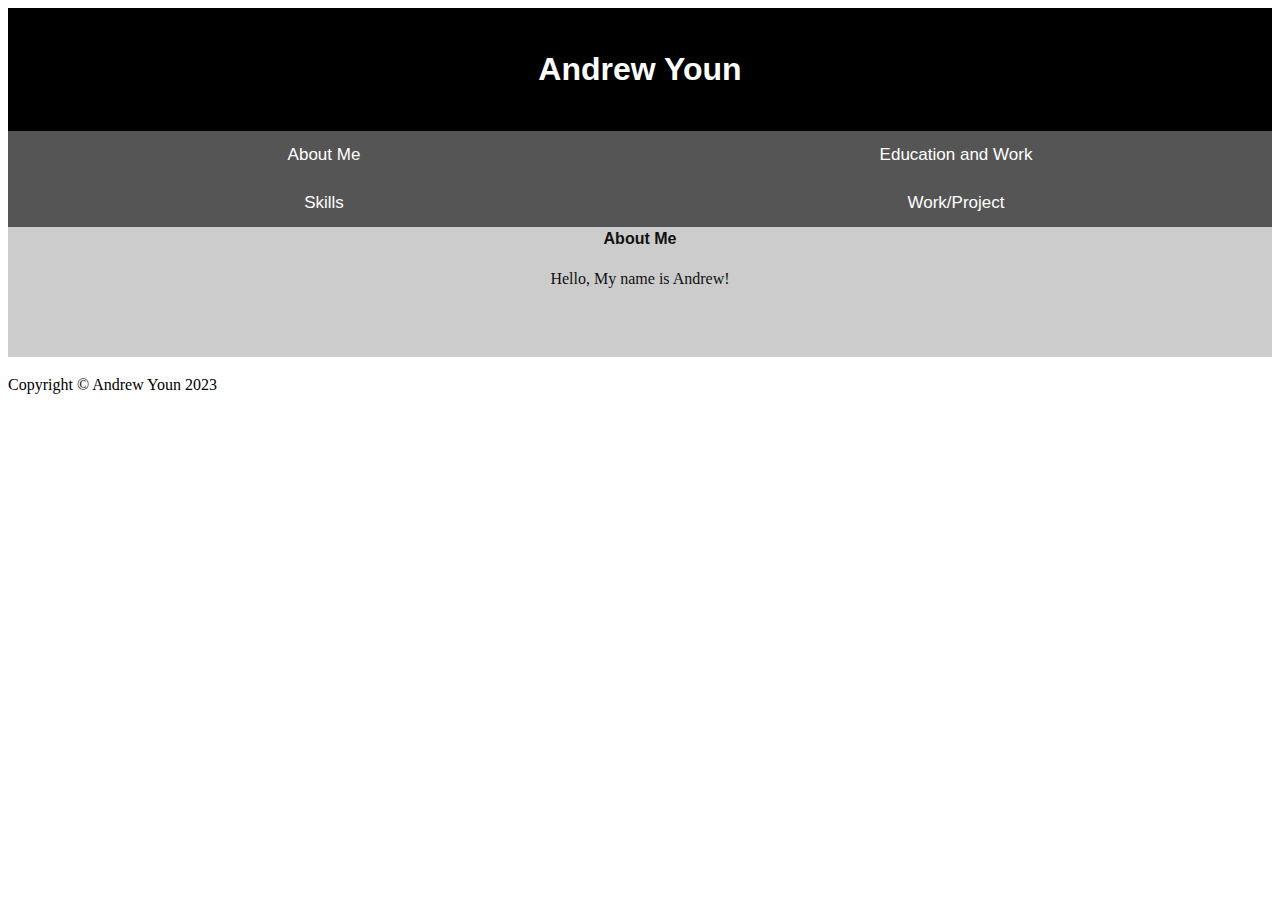
<file: index.html>
<!DOCTYPE html>
<html>
<head>
  <title>Resume</title>
  <link rel="stylesheet" href="style.css">
  <script type="application/javascript" src="myjs.js"></script>
</head>
 <body>
    <div class="container">
      <header>
		<h1>Andrew Youn</h1>
      </header>
	    
	<button class="tablink" onclick="openTab('tabintro', this, '#222')" id="defaultOpen">About Me</button>
      <button class="tablink" onclick="openTab('tabedu', this, '#222')" id="defaultOpen">Education and Work</button>
      <button class="tablink" onclick="openTab('tabskill', this, '#222')">Skills</button>
	<button class="tablink" onclick="openTab('tabprojects', this, '#222')">Work/Project</button>

	<div id="tabintro" class="tabcontent">
		<h3>About Me</h3>
		<p>Hello, My name is Andrew!</p>
      </div>
	    
      <div id="tabedu" class="tabcontent">
		<h3>Education</h3>
		<p>Purdue University</p>
      </div>

      <div id="tabskill" class="tabcontent">
		<h3>What</h3>
		<p>I used these to make this site: <br/>
		  HTML <br/>
		  CSS <br/>
		  JS (JavaScript)
		</p>
      </div>
	<div id="tabprojects" class="tabcontent">
		<h3>Project</h3>
		<a href="https://github.com/PixelQuester"> View My github! <\a>
      </div>
    </div>
  </body>
  <footer>
    <p> Copyright &copy; Andrew Youn 2023
</html>
</file>
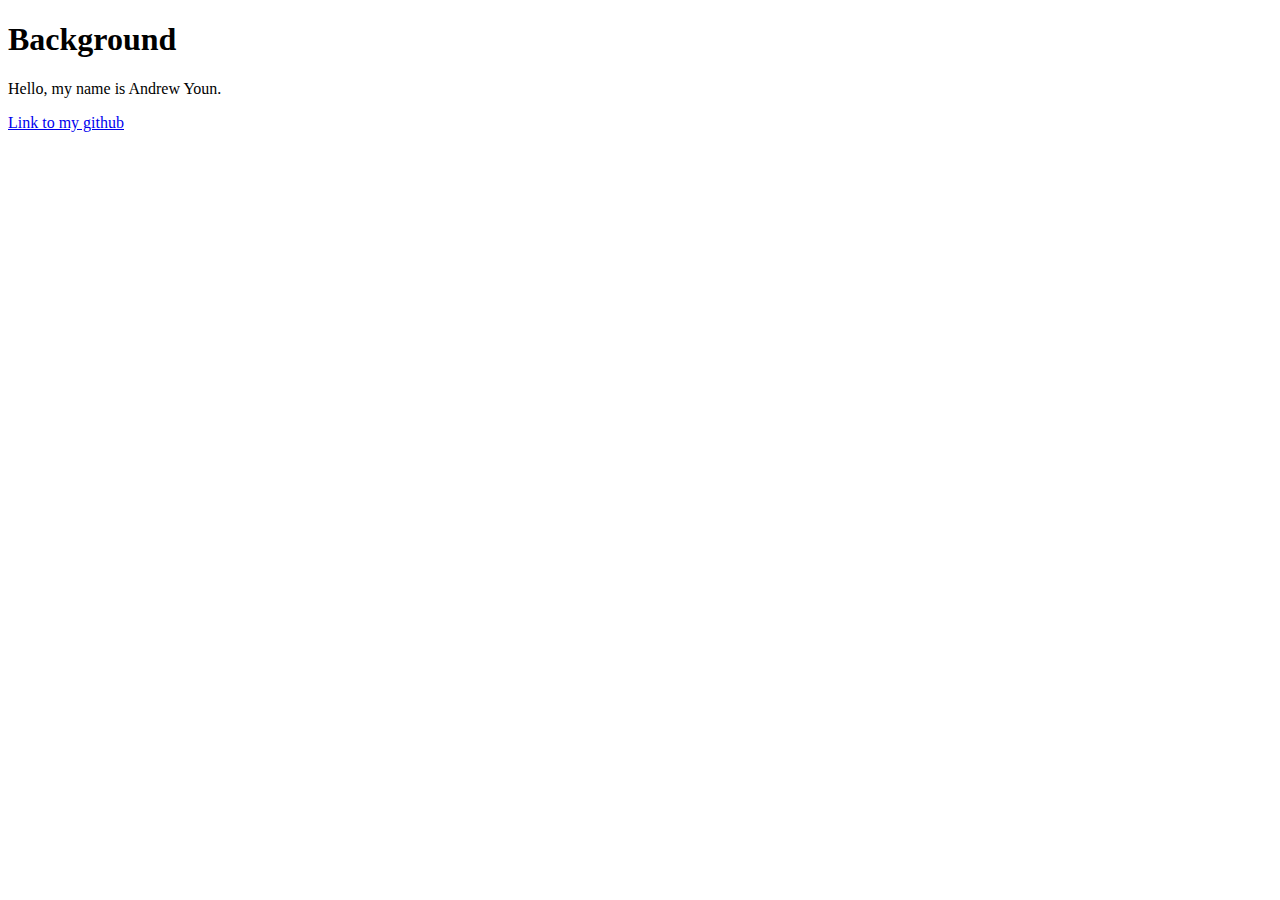
<file: main.html>
<!DOCTYPE html>
<html>
<head>
<title>Andrew Youn's Resume Page.</title>
</head>
<body>
	<h1>Background</h1>
	<p>Hello, my name is Andrew Youn.</p>
	<a href="https://github.com/PixelQuester">Link to my github</a>
</body>
</html>
</file>
<file: style.css>
body {
  font-family: sans-serif;
  font-size: 16px;
  line-height: 1.5;
  color: #333;
}

div.container {
    width: 100%;
}

header {
    background-color: black;
    padding: 1em;
    color: white;
    clear: left;
    text-align: center;
}

h1 {
    color: white;
}

p {
    font-family: "Open Sans";
}

.tablink {
    background-color: #555;
    color: white;
    float: left;
    border: none;
    outline: none;
    cursor: pointer;
    padding: 14px 16px;
    font-size: 17px;
    width: 50%;
}

.tablink:hover {
    background-color: #777;
}

.tabcontent {
    color: #111;
    display: none;
    padding: 50px;
    text-align: center;
}

#tabintro { background-color: #ccc; }
#tababout { background-color: #ccc; }

h2 {
  font-size: 18px;
  font-weight: bold;
  margin-bottom: 10px;
}

h3 {
  font-size: 16px;
  font-weight: bold;
  margin-bottom: 10px;
}

ul {
  list-style-type: none;
  margin-left: 0;
}

li {
  margin-bottom: 5px;
}

a {
  color: #000;
  text-decoration: none;
}

a:hover {
  text-decoration: underline;
}

.container {
  width: 90%;
  margin: 0 auto;
}

.header {
  background-color: #fff;
  padding: 20px;
}

.main {
  background-color: #f9f9f9;
  padding: 20px;
}

.footer {
  background-color: #fff;
  padding: 20px;
  text-align: center;
}
</file>
